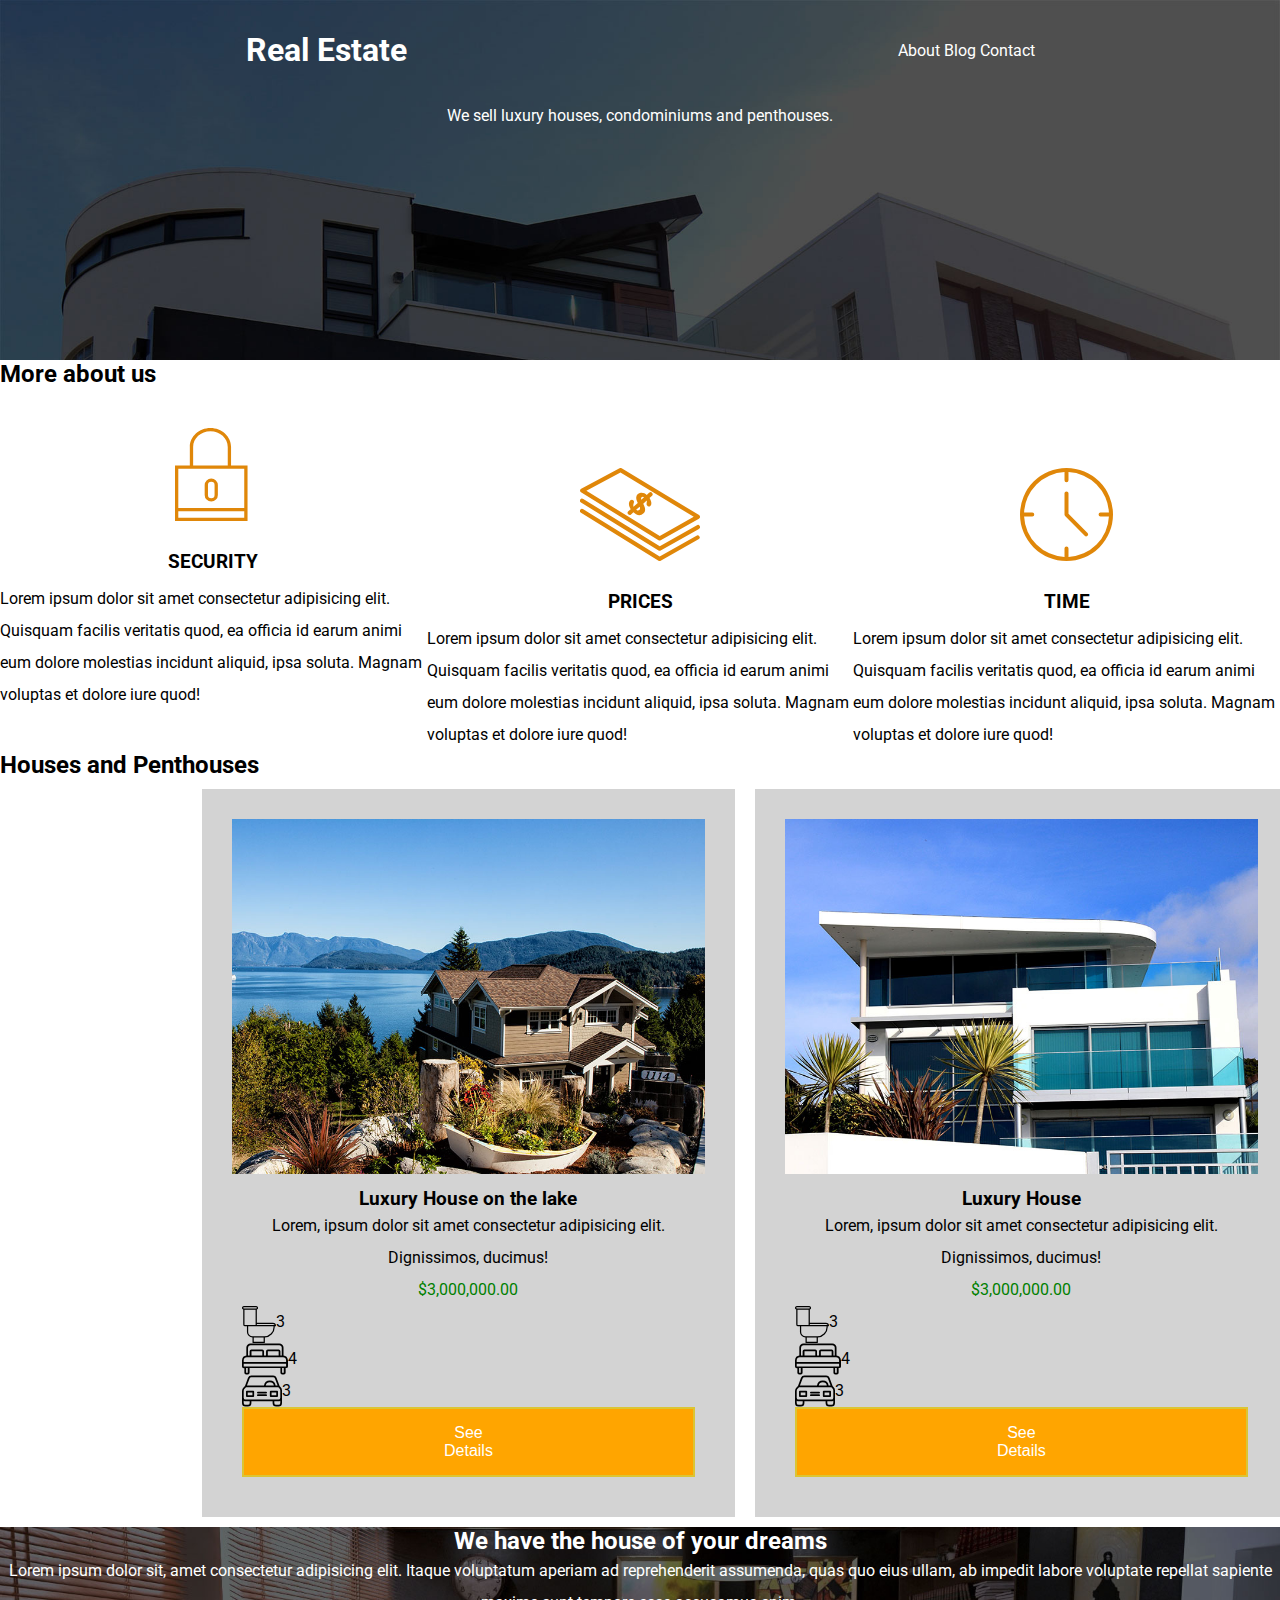
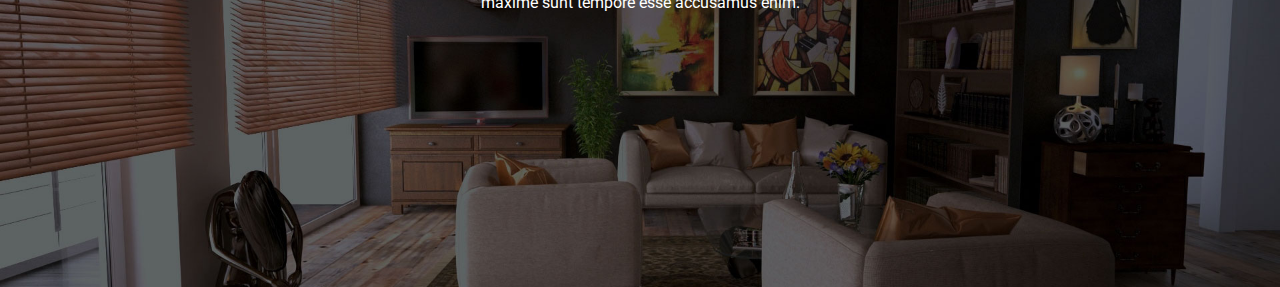
<file: realEstate-ch44/index.html>
<!DOCTYPE html>
<html lang="en">
<head>
    <meta charset="UTF-8">
    <meta name="viewport" content="width=device-width, initial-scale=1.0">
    <link rel="preconnect" href="https://fonts.googleapis.com">
<link rel="preconnect" href="https://fonts.gstatic.com" crossorigin>
<link href="https://fonts.googleapis.com/css2?family=Roboto:ital,wght@0,400;1,100;1,300;1,500&display=swap" rel="stylesheet">

    <link rel="stylesheet" href="./styles/mystyles.css">
    <title>Real Estate</title>
</head>
<body>
    <header class="site-init">
        <div class="bar">
            <h1> Real Estate </h1>
            <nav>
                <a href=" about.html">About</a>
                <a href=" blog.html">Blog</a>
                <a href=" contact.html">Contact</a>
            </nav>
        </div>
            <p> We sell luxury houses, condominiums and penthouses.</p>
        

        
    </header>


    <main>
        <h2>More about us</h2>
        <div class="more-about-item">
            <div class="more-about-container">
                <div clas="more-about-container">
                    <img src="./realEstate-img-main/icon1.svg" alt="lock">
                    <h3>Security</h3>
                    <p>Lorem ipsum dolor sit amet consectetur adipisicing elit. Quisquam facilis veritatis quod, ea officia id earum animi eum dolore molestias incidunt aliquid, ipsa soluta. Magnam voluptas et dolore iure quod!</p>
                </div>
                <div class="more-about-item">
                    <img src="./realEstate-img-main/icon2.svg" alt="money">
                    <h3>Prices</h3>
                    <p>Lorem ipsum dolor sit amet consectetur adipisicing elit. Quisquam facilis veritatis quod, ea officia id earum animi eum dolore molestias incidunt aliquid, ipsa soluta. Magnam voluptas et dolore iure quod!</p>
                </div>
                <div class="more-about-item">
                    <img src="./realEstate-img-main/icon3.svg" alt="clock">
                    <h3>Time</h3>
                    <p>Lorem ipsum dolor sit amet consectetur adipisicing elit. Quisquam facilis veritatis quod, ea officia id earum animi eum dolore molestias incidunt aliquid, ipsa soluta. Magnam voluptas et dolore iure quod!</p>
                </div>
            </div>
        </div>
    </main>
    <H2>Houses and Penthouses</H2>
    <section>
        <div class="flex-container container">
            <div class="flex-item">
                <div class="house-img">
                    <img src="./realEstate-img-main/announcement1.jpg" alt=" house on a lake">
                </div>
                <div class="house-text">
                    <h3>Luxury House on the lake</h3>
                    <p>Lorem, ipsum dolor sit amet consectetur adipisicing elit. Dignissimos, ducimus!</p>
                    <p class=p-1>$3,000,000.00</p>
                    <ul class="icon-container">
                        <li class="icon-items">
                            <img src="./realEstate-img-main/icon_wc.svg" alt="">
                            <p>3</p>
                        </li> 
                        <li class="icon-items">
                            <img src="./realEstate-img-main/icon_room.svg" alt="">
                            <p>4</p>
                        </li>
                        <li class="icon-items">
                            <img src="./realEstate-img-main/icon_parking.svg" alt="">
                            <p>3</p>
                        </li>
                    </ul>
                    <button class="btn-details" href="#">See Details</button>
                </div>
            </div>
            <div class="flex-item">
                <div class="house-img">
                    <img src="./realEstate-img-main/announcement2.jpg" alt=" house on a lake">
                </div>
                <div class="house-text">
                    <h3>Luxury House</h3>
                    <p>Lorem, ipsum dolor sit amet consectetur adipisicing elit. Dignissimos, ducimus!</p>
                    <p class=p-1>$3,000,000.00</p>
                    <ul class="icon-container">
                        <li class="icon-items">
                            <img src="./realEstate-img-main/icon_wc.svg" alt="">
                            <p>3</p>
                        </li>
                        <li class="icon-items">
                            <img src="./realEstate-img-main/icon_room.svg" alt="">
                            <p>4</p>
                        </li>
                        <li class="icon-items">
                            <img src="./realEstate-img-main/icon_parking.svg" alt="">
                            <p>3</p>
                        </li>
                    </ul>
                    <button class="btn-details" href="#">See Details</button>
                </div>
            </div>
            <div class="flex-item">
                <div class="house-img">
                    <img src="./realEstate-img-main/announcement3.jpg" alt=" house on a lake">
                </div>
                <div class="house-text">
                    <h3>Luxury House with a Pool</h3>
                    <p>Lorem, ipsum dolor sit amet consectetur adipisicing elit. Dignissimos, ducimus!</p>
                    <p class=p-1>$3,000,000.00</p>
                    <ul class="icon-container">
                        <li class="icon-items">
                            <img src="./realEstate-img-main/icon_wc.svg" alt="">
                            <p>3</p>
                        </li>
                        <li class="icon-items">
                            <img src="./realEstate-img-main/icon_room.svg" alt="">
                            <p>4</p>
                        </li>
                        <li class="icon-items">
                            <img src="./realEstate-img-main/icon_parking.svg" alt="">
                            <p>3</p>
                        </li>
                    </ul>
                    <button class="btn-details" href="#">See Details</button>
                </div>
            </div>
        </div>
    </section>
    <footer class="footer">
    <h2>We have the house of your dreams </h2>
        <p>Lorem ipsum dolor sit, amet consectetur adipisicing elit. Itaque voluptatum aperiam ad reprehenderit assumenda, quas quo eius ullam, ab impedit labore voluptate repellat sapiente maxime sunt tempore esse accusamus enim.</p>


    </footer>
</body>
</html>
</file>
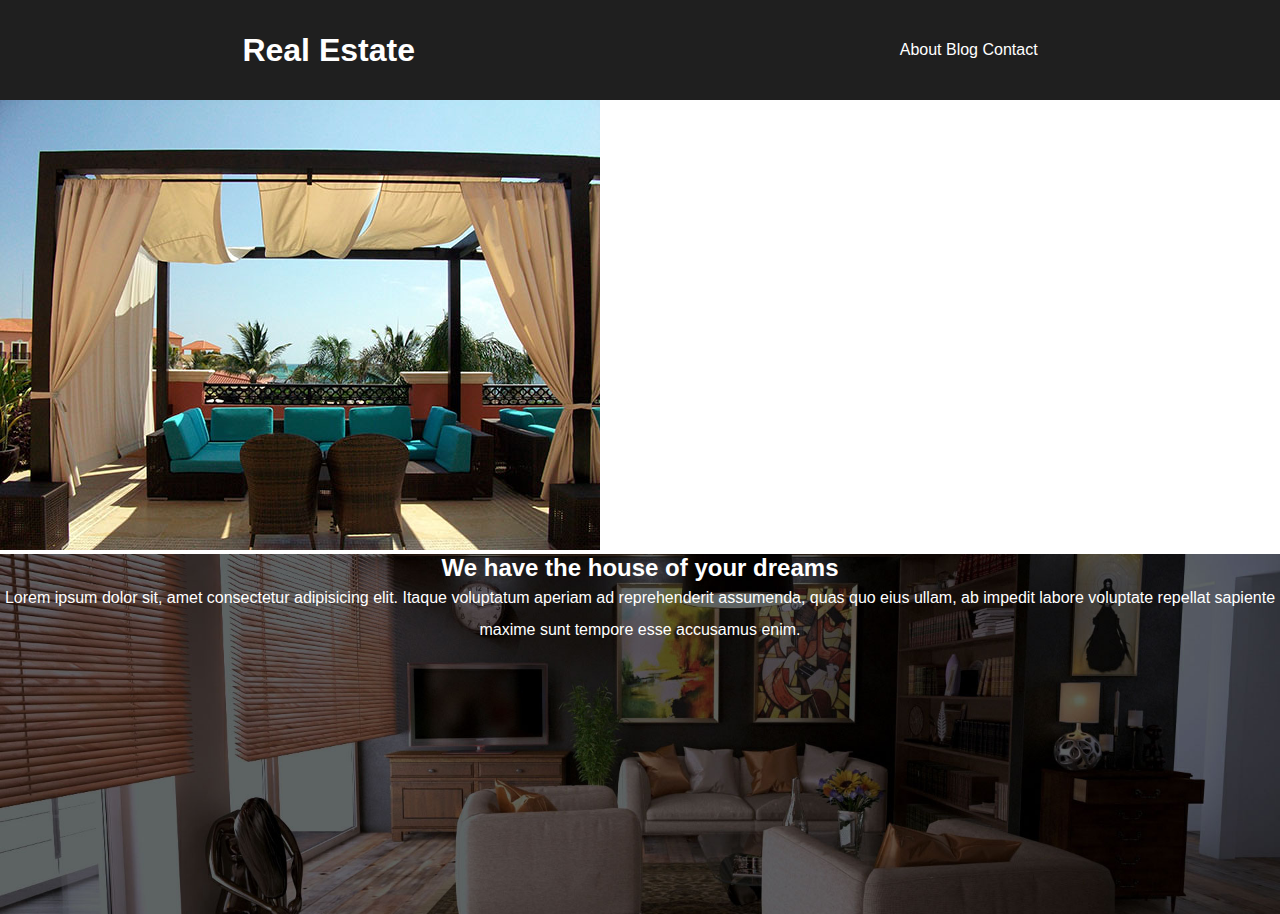
<file: realEstate-ch44/blog.html>
<!DOCTYPE html>
<html lang="en">
<head>
    <meta charset="UTF-8">
    <meta name="viewport" content="width=device-width, initial-scale=1.0">
    <link rel="stylesheet" href="./styles/mystyles.css">
    <link rel="preconnect" href="https://fonts.gstatic.com" crossorigin>
<link href="https://fonts.googleapis.com/css2?family=Roboto:ital,wght@0,400;1,100;1,300;1,500&display=swap" >

    <title>Contact Page</title>

</head>
<body>
<header class="contact-header">
    <div class="bar">
        <h1> Real Estate </h1>
        <nav>
            <a href=" about.html">About</a>
            <a href=" blog.html">Blog</a>
            <a href=" contact.html">Contact</a>
        </nav>
    </div>
</div>
</header>

<img src="realEstate-img-main/blog1.jpg" alt="">


<footer class="footer">
    <h2>We have the house of your dreams </h2>
        <p>Lorem ipsum dolor sit, amet consectetur adipisicing elit. Itaque voluptatum aperiam ad reprehenderit assumenda, quas quo eius ullam, ab impedit labore voluptate repellat sapiente maxime sunt tempore esse accusamus enim.</p>


    </footer>
</body>
</html>
</file>
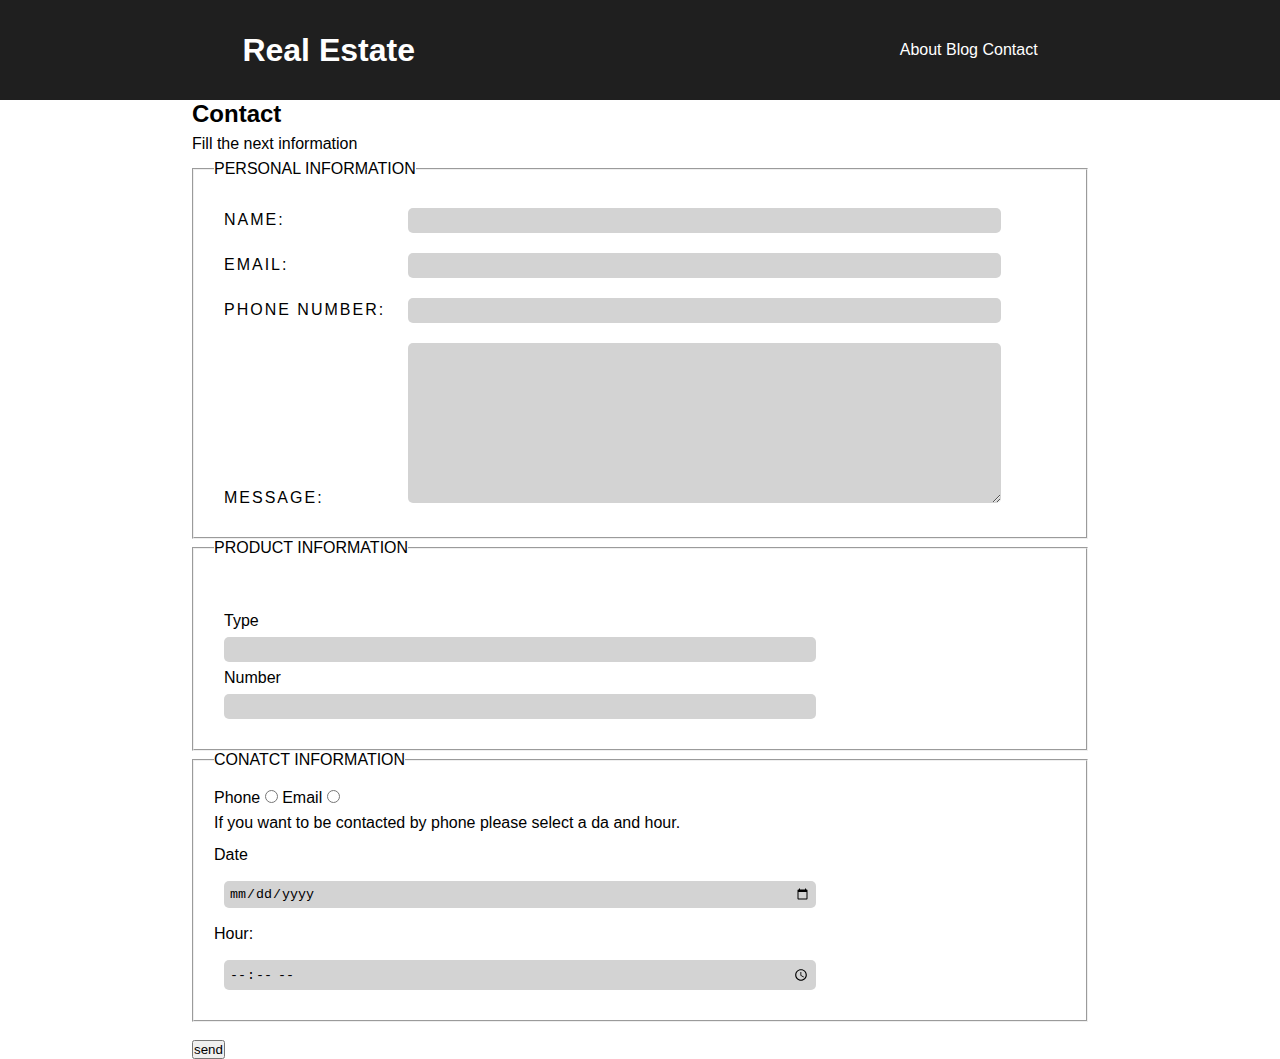
<file: realEstate-ch44/contact.html>
<!DOCTYPE html>
<html lang="en">
<head>
    <meta charset="UTF-8">
    <meta name="viewport" content="width=device-width, initial-scale=1.0">
    <link rel="stylesheet" href="./styles/mystyles.css">
    <link rel="preconnect" href="https://fonts.gstatic.com" crossorigin>
<link href="https://fonts.googleapis.com/css2?family=Roboto:ital,wght@0,400;1,100;1,300;1,500&display=swap" >

    <title>Contact Page</title>

</head>
<body>
<header class="contact-header">
    <div class="bar">
        <h1> Real Estate </h1>
        <nav>
            <a href=" about.html">About</a>
            <a href=" blog.html">Blog</a>
            <a href=" contact.html">Contact</a>
        </nav>
    </div>

</header>
<main class="container">
    <h2>Contact</h2>
    <P>Fill the next information</P>

    <Fieldset>
        <legend>Personal information</legend>
        <div class="input-container">
            <label> Name:</label>
            <input type="text">
        </div>
        <div class="input-container">
            <label> Email:</label>
            <input type="email">
        </div>
        <div class="input-container">
            <label> Phone Number:</label>
            <input type="tel">
        </div>
            <div class="input-container">
                <label>Message:</label>
                <textarea cols="30" rows="10"></textarea>
            </div>
        </div>
    </Fieldset>
    <fieldset>
        <legend>Product Information</legend>
        <label class="input-container">
            
        </label>
        <div class="input-container">
            <p>Type</p>
            
                <input type="text"select>
            </select>
            <p>Number</p>
            <input type="number">
        </div>
        
    </fieldset>
    <fieldset>
        <legend>Conatct Information</legend>
        <div>
            <label>Phone</label>
            <input type="radio" value="phone" >
            <label>Email</label> 
            <input type="radio" value="email" > 
        </div>
        <p>If you want to be contacted by phone please select a da and hour.</p>
        <p>Date</p>
        <div class="input-container" >
            <input type="date">
        </div>
        <p>Hour:</p>
        <div class=" input-container">
        <input type="time">
        </div>
    </fieldset> 
    <br>
    <button>send</button>


</main>    
</body>
</html>
</file>
<file: realEstate-ch44/styles/mystyles.css>
/*gobal*/
*{margin: 0;
padding: 0%;}
body{ 
    font-family:'roboto', sans-serif;
    }

P{ 
    line-height: 2;}
img{
    max-width: 100%;
}
a{
    text-decoration: none;
}
/*header*/
.site-init{
    background-image: url(../realEstate-img-main/header.jpg);        background-size: cover;
    height:40vh;
    color: white; 
    text-align: center;
}
.bar{
display: flex;
flex-direction: row;
justify-content: space-around;
height: 100px;
align-items: center;
}
@media(max-width:768px){
    .bar{
        flex-direction: column;

    }
    .title{
        text-align: center;
    }
}

/*utilities*/
@media(max-width:768px){
    .container{
        flex-direction: column;
        justify-content: center;
    }
}
.container{
    width:70%; 
margin-left: auto; 
margin-right: auto;}

@media(max-width:768px) {
.container{ width: 95%;}
}
.site-init a{
color: white;}
.bar{ 
display: flex;
justify-content: space-around;
height: 100px;
text-align: center;
}
/*more about us*/
.more-about-container{
display: flex;
flex-direction: row;
justify-content: space-around;
margin-top: 40px
}
@media(max-width:768px){
.more-about-container{
    flex-direction: column;
}
}
.more-about-container li{
display: flex;
flex-direction: row;
justify-content: space-around;
margin-top: 40px

}
.more-about-item{
flex-direction: row;
justify-content: space-between;
margin-top: 40px;
}
.more-about-item img{
display: block;
margin-left: auto;
margin-right: auto;
margin-bottom: 30px;
background-size:cover;
}
.more-about-item h3{
text-align: center;
text-transform: uppercase;
margin-bottom: 10px;
}


.flex-container{
display: flex;
justify-content: space-between;
background-color: white;

}
.flex-item{
background-color: lightgray;
padding: 30px;
margin: 10px;
text-align: center;
}
.p-1{
color: green;
}

.btn-details{
border: 2px solid #dbc534; 
padding: 15px 200px;
font-size: 16px;
cursor: pointer;
background-color: orange ; color: white; 
}
.ul{
display: flex; 
flex-direction: row;
justify-content: space-around;
margin-top: 40px;
list-style: none;
margin-right: 10px;
max-width: 100%;
margin: o;
padding: o;
}

.contact-header{
color: white; 
background-color: #1f1f1f;
}
.contact-header a{
color: white;
}
/*footer*/
.footer{
background-image: url(../realEstate-img-main/encuentra.jpg); background-size: cover; 
background-size: cover;
height:40vh;
color: white; 
text-align: center;
}
/*houese and penthouses*/
.houses-container{
    display: flex;
    flex-direction: row;
}

.house-item{
    background-color: #dedede;
    margin: right
    10px;}
@media(max-width:768px) { 
    .houses-container{
        flex-direction: column;}
        .house-item { margin-top: 10px;
        }
}
.house-text{
    padding: 10px;
}
.icons-container{
display: flex;
}
.icon-items{
    display: flex;
}
/*contact*/
fieldset{
padding: 20px;
}
legend{
text-transform: uppercase;

}
.input-container{
    padding: 10px;
}
.input-container label{
    display: inline-block;
    width: 180px;
    text-transform: uppercase;
    letter-spacing: 2px;
}
.input-container input,
.input-container textarea{
    background-color: lightgray;
    border: none;
    padding: 5px;
    border-radius: 5px;
    width: 70%;
}
</file>
